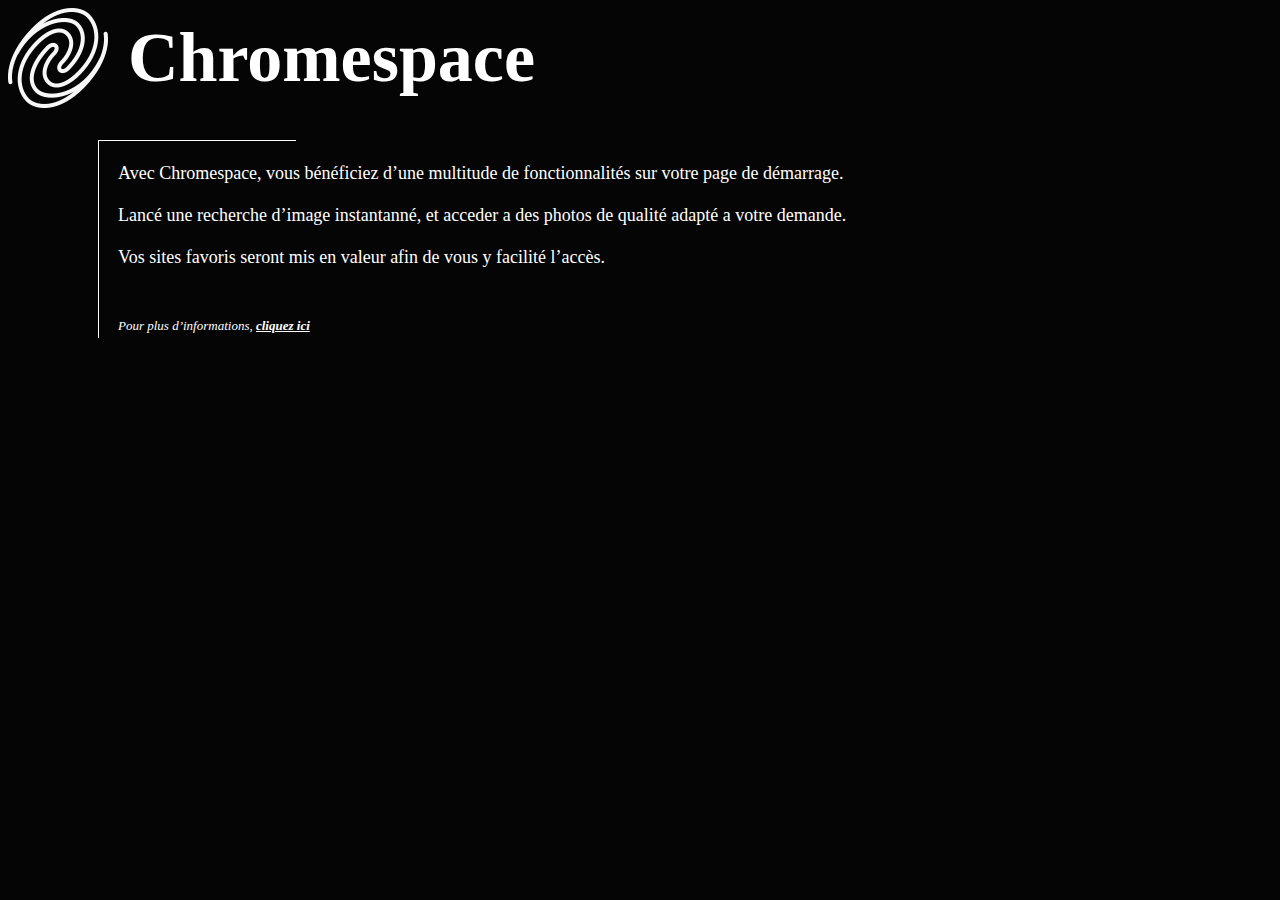
<file: popup/index.html>
<link rel="stylesheet" type="text/css" href="style.css">
<meta charset="UTF-8">
<body>
   <div class="test">
        <img src="galaxie.png" alt="logo chromespace">
        <h1>Chromespace</h1>
    </div>
    <div class="cadre">
        <img src="cadre.png" alt="cadre de décoration">
    </div>
    <div class="para1">
        <p>Avec Chromespace, vous bénéficiez d’une multitude de fonctionnalités sur votre page de démarrage.<br>
            <br>
            Lancé une recherche d’image instantanné, et acceder a des photos de qualité adapté a votre demande.<br>
            <br>
            Vos sites favoris seront mis en valeur afin de vous y facilité l’accès.</p>
        </div>

    <p id="info">Pour plus d’informations, <a class="underline"><strong>cliquez ici</strong> </a></p>
</body>
</file>
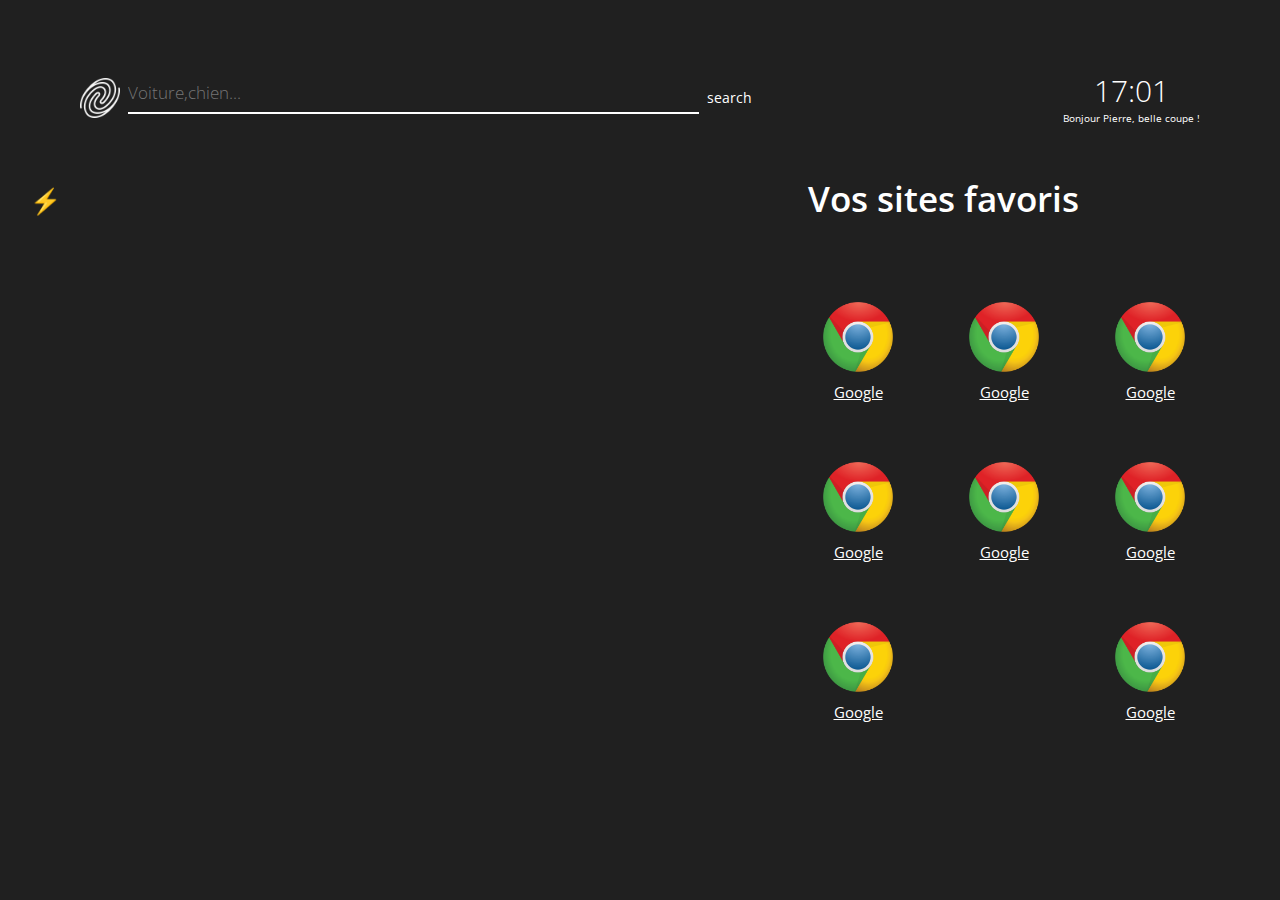
<file: blank.html>
<html>

<head>
  <title>ChromeSpace</title>
  <link href="https://fonts.googleapis.com/css?family=Open+Sans:300,400,600,700,800&display=swap" rel="stylesheet">
  <link href="css/style.css" rel="stylesheet">
</head>

<body>

  <main>

    <!-- RESEARCH PART -->
    <div class="researchContainer">
      <div class="search">
        <img src="./img/icons8-galaxie-100.png" alt="logo" class="logo">
        <input type="text" placeholder="Voiture,chien...">
        <a id="btnSearch">search</a>
      </div>

      <!-- TIME PART -->
      <div>
        <h1 id="time">14:30</h1>
        <p>Bonjour Pierre, belle coupe !</p>
      </div>
    </div>


    <!-- SECTION PRINCIPALE -->
    <div class="section">
      
      <!-- Bouton pour charger une photo aléatoire -->
      <button id="btnRefresh">&#9889;</button>
      <div class="imageContainer">
        <!-- Div qui va contenir notre image grace à un background-color -->
        <div id="imageAPI"></div>
      </div>

      <!-- Container pour les sites favoris -->
      <div class="favorisContainer">
        <h2>Vos sites favoris</h2>

        <!-- Sites favoris de l'utilisateur -->
        <div class="sitesContainer">
          <div class="site">
            <div><img src="img/chrome.png" alt=""></div>
            <a href="https://google.com">Google</a>
          </div>
          <div class="site">
            <div><img src="img/chrome.png" alt=""></div>
            <a href="https://google.com">Google</a>
          </div>
          <div class="site">
            <div><img src="img/chrome.png" alt=""></div>
            <a href="https://google.com">Google</a>
          </div>
          <div class="site">
            <div><img src="img/chrome.png" alt=""></div>
            <a href="https://google.com">Google</a>
          </div>
          <div class="site">
            <div><img src="img/chrome.png" alt=""></div>
            <a href="https://google.com">Google</a>
          </div>
          <div class="site">
            <div><img src="img/chrome.png" alt=""></div>
            <a href="https://google.com">Google</a>
          </div>
          <div class="site">
            <div><img src="img/chrome.png" alt=""></div>
            <a href="https://google.com">Google</a>
          </div>
          <div class="site">
            <div><img src="img/chrome.png" alt=""></div>
            <a href="https://google.com">Google</a>
          </div>
        </div>

      </div>

    </div>

  </main>
  <script src="script.js"></script>
  <!-- <script src="scriptunsplash.js"></script> -->
  <!-- <script src="test.js"></script> -->
</body>

</html>
</file>
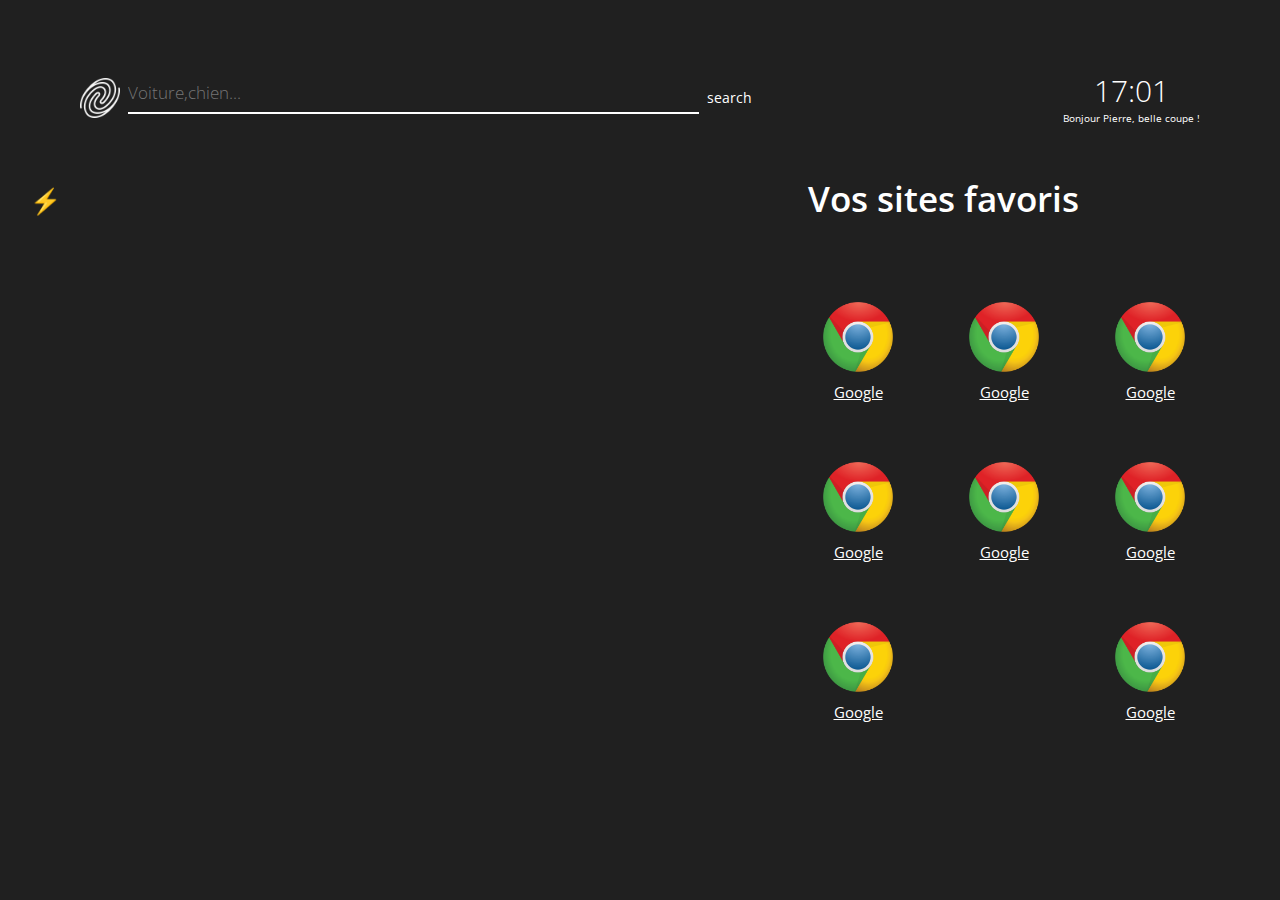
<file: blank/blank.html>
<html>

<head>
  <title>ChromeSpace</title>
  <link href="https://fonts.googleapis.com/css?family=Open+Sans:300,400,600,700,800&display=swap" rel="stylesheet">
  <link href="css/style.css" rel="stylesheet">
</head>

<body>

  <main>

    <!-- RESEARCH PART -->
    <div class="researchContainer">
      <div class="search">
        <img src="./img/icons8-galaxie-100.png" alt="logo" class="logo">
        <input type="text" placeholder="Voiture,chien...">
        <a id="btnSearch">search</a>
      </div>

      <!-- TIME PART -->
      <div>
        <h1 id="time">14:30</h1>
        <p>Bonjour Pierre, belle coupe !</p>
      </div>
    </div>


    <!-- SECTION PRINCIPALE -->
    <div class="section">
      
      <!-- Bouton pour charger une photo aléatoire -->
      <button id="btnRefresh">&#9889;</button>
      <div class="imageContainer">
        <!-- Div qui va contenir notre image grace à un background-color -->
        <div id="imageAPI"></div>
      </div>

      <!-- Container pour les sites favoris -->
      <div class="favorisContainer">
        <h2>Vos sites favoris</h2>

        <!-- Sites favoris de l'utilisateur -->
        <div class="sitesContainer">
          <div class="site">
            <div><img src="img/chrome.png" alt=""></div>
            <a href="https://google.com">Google</a>
          </div>
          <div class="site">
            <div><img src="img/chrome.png" alt=""></div>
            <a href="https://google.com">Google</a>
          </div>
          <div class="site">
            <div><img src="img/chrome.png" alt=""></div>
            <a href="https://google.com">Google</a>
          </div>
          <div class="site">
            <div><img src="img/chrome.png" alt=""></div>
            <a href="https://google.com">Google</a>
          </div>
          <div class="site">
            <div><img src="img/chrome.png" alt=""></div>
            <a href="https://google.com">Google</a>
          </div>
          <div class="site">
            <div><img src="img/chrome.png" alt=""></div>
            <a href="https://google.com">Google</a>
          </div>
          <div class="site">
            <div><img src="img/chrome.png" alt=""></div>
            <a href="https://google.com">Google</a>
          </div>
          <div class="site">
            <div><img src="img/chrome.png" alt=""></div>
            <a href="https://google.com">Google</a>
          </div>
        </div>
        <!-- <div class="blocbloc">
          <div class="blocI"></div>
          <div class="blocI"></div>
        </div> -->

      </div>
  
    </div>

  </main>
  <!-- <script src="./script/script.js"></script> -->
  <script src="./script/scriptunsplash.js"></script>
  <!-- <script src="test.js"></script> -->
</body>

</html>
</file>
<file: popup/style.css>
body{
    background-color: #050505;
    color:white;
}

img{
    float: left;
}

h1{
    font-family: Georgia, 'Times New Roman', Times, serif;
    font-size: 70px;
    float: right;
    margin-top: 10px;
    margin-left: 20px;
}

.test{
    float: left;
}

.para1{
    font-size: large;
    border-left: antiquewhite;
    float: left;
    margin-left: 110px;

}

.cadre{
    width: 190px;
    height: 100px;
    position: absolute;
    margin-top: 80px;
    margin-left: 35px;
}

#info{
    font-style: italic;
    font-size: small;
    position: absolute;
    margin-top: 310px; 
    margin-left: 110px;
}

.underline{
    text-decoration: underline;
}
</file>
<file: css/style.css>
/* RESET CSS */
* {
  margin: 0;
  padding: 0;
  font-family: 'Open Sans', sans-serif;
  font-size: 10px;
  box-sizing: border-box;
}

/* -----GENERAL------- */
body {
  background-color: #202020;
  color: white;
}

main {
  padding: 2rem 8rem;
}

/* -----HEURE------ */
h1 {
  font-size: 3rem;
  text-align: center;
  color: white;
  font-weight: 300;
}

h2 {
  font-style: normal;
  font-weight: 600;
  font-size: 3.5rem;
  color: white;
  padding-bottom: 2rem;
}


/* ---------SECTION RECHERCHE-------- */
.logo {
  width: 4rem;
}
.researchContainer {
  width: 100%;
  margin: auto 0;
  margin-top: 5rem;
  display: flex;
  justify-content: space-between;
  align-items: center;
}

#btnSearch {
  font-size: 1.4rem;
}

#btnSearch:hover {
  cursor: pointer;
}

/* Searchbar */
.search {
  width: 60%;
  display: flex;
  align-items: center;
  justify-content: space-between;
}

/* Champs de texte */
input[type="text"] {
  border: 0;
  outline: 0;
  background: transparent;
  border-bottom: 2px solid white;
  font-size: 1.7rem;
  color: white;
  padding-bottom: .8rem;
  width: 85%;
  font-weight: 300;
}
/* ---------FIN SECTION RECHERCHE-------- */




/* -----------------SECTION PRINCIPALE----------------- */
.section {
  display: flex;
  padding-top: 5rem;
  justify-content: space-between;
}

    /* -----------SECTION POUR L'IMAGE-------- */
    .imageContainer {
      display: flex;
      justify-content: space-between;
      width: 60%;
    }

    #imageAPI {
      width: 100%;
      height: 500px;
      /* background-color: aqua; */
      /* margin: auto; */
      padding-top: 3rem;
      padding-left: 1rem;
      border-radius: 5px;
    }

    #imageAPI img {
      width: 5rem;
      height: 5rem;
    }

    /* button refresh la photo */
    #btnRefresh {
      position: absolute;
      left: 20px;
      width: 5rem;
      height: 5rem;
      background-color: transparent;
      border: none;
      color: white;
      text-align: center;
      font-size: 2.5rem;
    }
    /* -----------FIN SECTION POUR L'IMAGE-------- */

    /* ---------------SECTION DES FAVORIS------------ */
    .favorisContainer {
      width: 35%;
      height: 100%;
    }

    .sitesContainer {
      display: flex;
      flex-wrap: wrap;
      justify-content: space-between;
    }

    .site a {
      color: white;
      font-size: 1.5rem;
      text-decoration: underline;
    }

    .site {
      height: 11rem;
      width: 10rem;
      margin-top: 5rem;
      display: flex;
      flex-direction: column;
      justify-content: space-around;
      text-align: center;
      ;
    }

    .site div {
      /* background-color: royalblue; */
      height: 7rem;
      width: 7rem;
      margin: auto;
      border-radius: 50%;
      /* overflow:hidden; */
    }

    .site div img {
      width: 100%;
    }
    /* ---------------FIN SECTION DES FAVORIS------------ */


/* -----------------SECTION PRINCIPALE----------------- */
</file>
<file: blank/css/style.css>
/* RESET CSS */
* {
  margin: 0;
  padding: 0;
  font-family: 'Open Sans', sans-serif;
  font-size: 10px;
  box-sizing: border-box;
}

/* -----GENERAL------- */
body {
  background-color: #202020;
  color: white;
}

main {
  padding: 2rem 8rem;
}

/* -----HEURE------ */
h1 {
  font-size: 3rem;
  text-align: center;
  color: white;
  font-weight: 300;
}

h2 {
  font-style: normal;
  font-weight: 600;
  font-size: 3.5rem;
  color: white;
  padding-bottom: 2rem;
}


/* ---------SECTION RECHERCHE-------- */
.logo {
  width: 4rem;
}
.researchContainer {
  width: 100%;
  margin: auto 0;
  margin-top: 5rem;
  display: flex;
  justify-content: space-between;
  align-items: center;
}

#btnSearch {
  font-size: 1.4rem;
}

#btnSearch:hover {
  cursor: pointer;
}

/* Searchbar */
.search {
  width: 60%;
  display: flex;
  align-items: center;
  justify-content: space-between;
}

/* Champs de texte */
input[type="text"] {
  border: 0;
  outline: 0;
  background: transparent;
  border-bottom: 2px solid white;
  font-size: 1.7rem;
  color: white;
  padding-bottom: .8rem;
  width: 85%;
  font-weight: 300;
}
/* ---------FIN SECTION RECHERCHE-------- */




/* -----------------SECTION PRINCIPALE----------------- */
.section {
  display: flex;
  padding-top: 5rem;
  justify-content: space-between;
}

    /* -----------SECTION POUR L'IMAGE-------- */
    .imageContainer {
      display: flex;
      justify-content: space-between;
      width: 60%;
    }

    #imageAPI {
      width: 100%;
      height: 500px;
      /* background-color: aqua; */
      /* margin: auto; */
      padding-top: 3rem;
      padding-left: 1rem;
      border-radius: 5px;
    }

    #imageAPI img {
      width: 5rem;
      height: 5rem;
    }

    /* button refresh la photo */
    #btnRefresh {
      position: absolute;
      left: 20px;
      width: 5rem;
      height: 5rem;
      background-color: transparent;
      border: none;
      color: white;
      text-align: center;
      font-size: 2.5rem;
    }
    /* -----------FIN SECTION POUR L'IMAGE-------- */

    /* ---------------SECTION DES FAVORIS------------ */
    .favorisContainer {
      width: 35%;
      height: 100%;
    }

    .sitesContainer {
      display: flex;
      flex-wrap: wrap;
      justify-content: space-between;
    }

    .site a {
      color: white;
      font-size: 1.5rem;
      text-decoration: underline;
    }

    .site {
      height: 11rem;
      width: 10rem;
      margin-top: 5rem;
      display: flex;
      flex-direction: column;
      justify-content: space-around;
      text-align: center;
      ;
    }

    .site div {
      height: 7rem;
      width: 7rem;
      margin: auto;
      border-radius: 50%;
    }

    .site div img {
      width: 100%;
    }
    /* ---------------FIN SECTION DES FAVORIS------------ */


/* -----------------SECTION PRINCIPALE----------------- */


/* pour la présentation en grid */
/* .blocbloc{
  width: 38%;
  background-color: aqua;
}

.blocI{
  width: 100%;
  height: 50%;
  border: 2px solid transparent;
  background-image: url('https://encrypted-tbn0.gstatic.com/images?q=tbn%3AANd9GcQYN3wFv2H8J755YJM35RoMnhF68LtjvgHEhcHeiw6IJaAnQcd2');
} */
</file>
